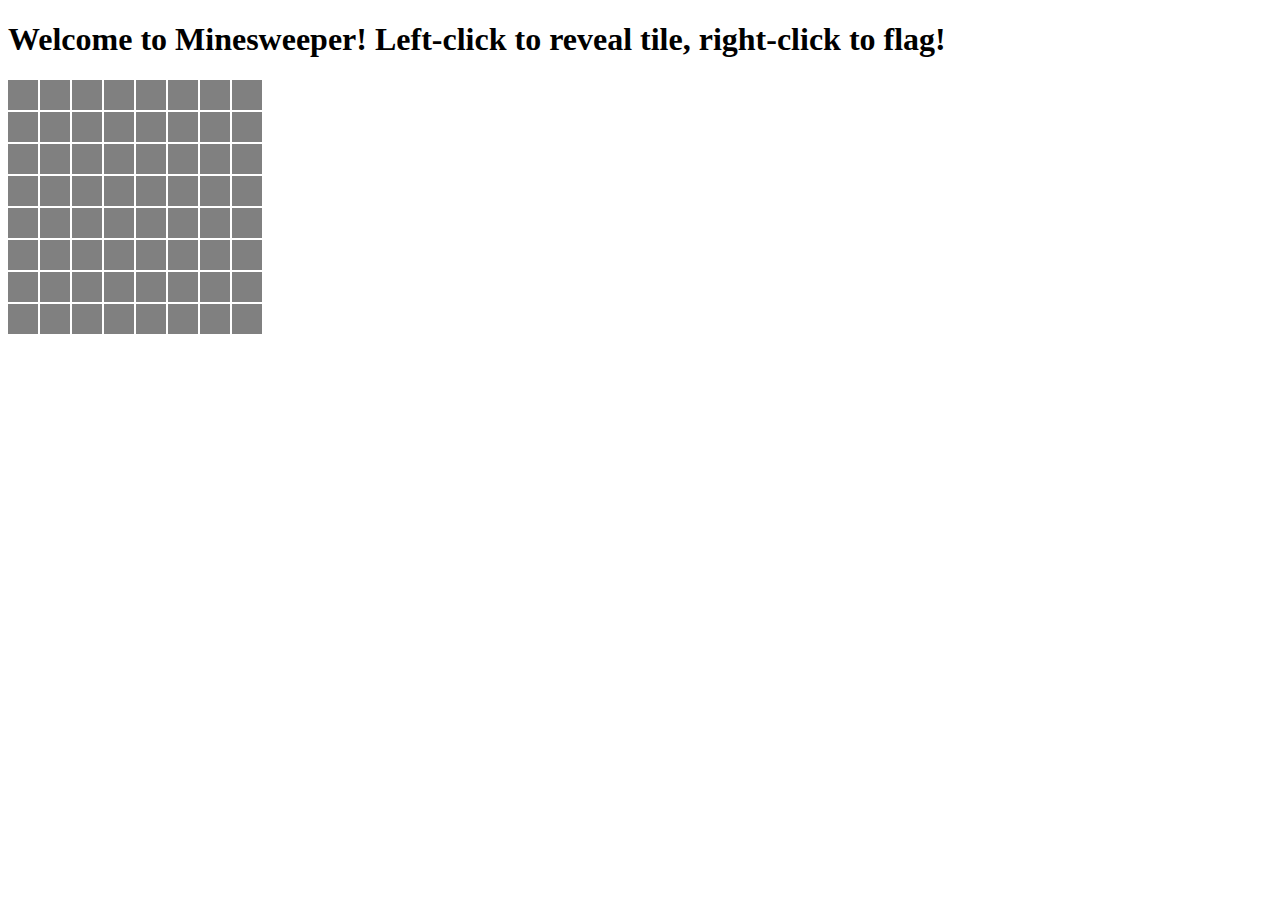
<file: index.html>
<!DOCTYPE html>
    <html lang="en">
    <head>
        <meta charset="UTF-8">
        <meta name="viewport" content="width=device-width, initial-scale=1.0">
        <title>Final-Project-Minesweeper-Prototype-EP</title>
        <link rel="stylesheet" href="minesweeperstyle.css">
    </head>
    <body>
        <h1>Welcome to Minesweeper! Left-click to reveal tile, right-click to flag!</h1>
        <div id="game"></div>
        <script src="main.js"></script>
    </body>
    </html>
</file>
<file: minesweeperstyle.css>
/*for the CSS styling, I used online assistance to better figure out how to style the board, along
with old assignments from CIS-216 I still have saved*/

#game {
    display: grid;
    grid-template-columns: repeat(8, 30px);
    gap: 2px;
}

.cell {
    width: 30px;
    height: 30px;
    background: gray;
    display: flex;
    justify-content: center;
    align-items: center;
    font-size: 18px;
}

.revealed {
    background: white;
}

.flag {
    color: red;
}
</file>
